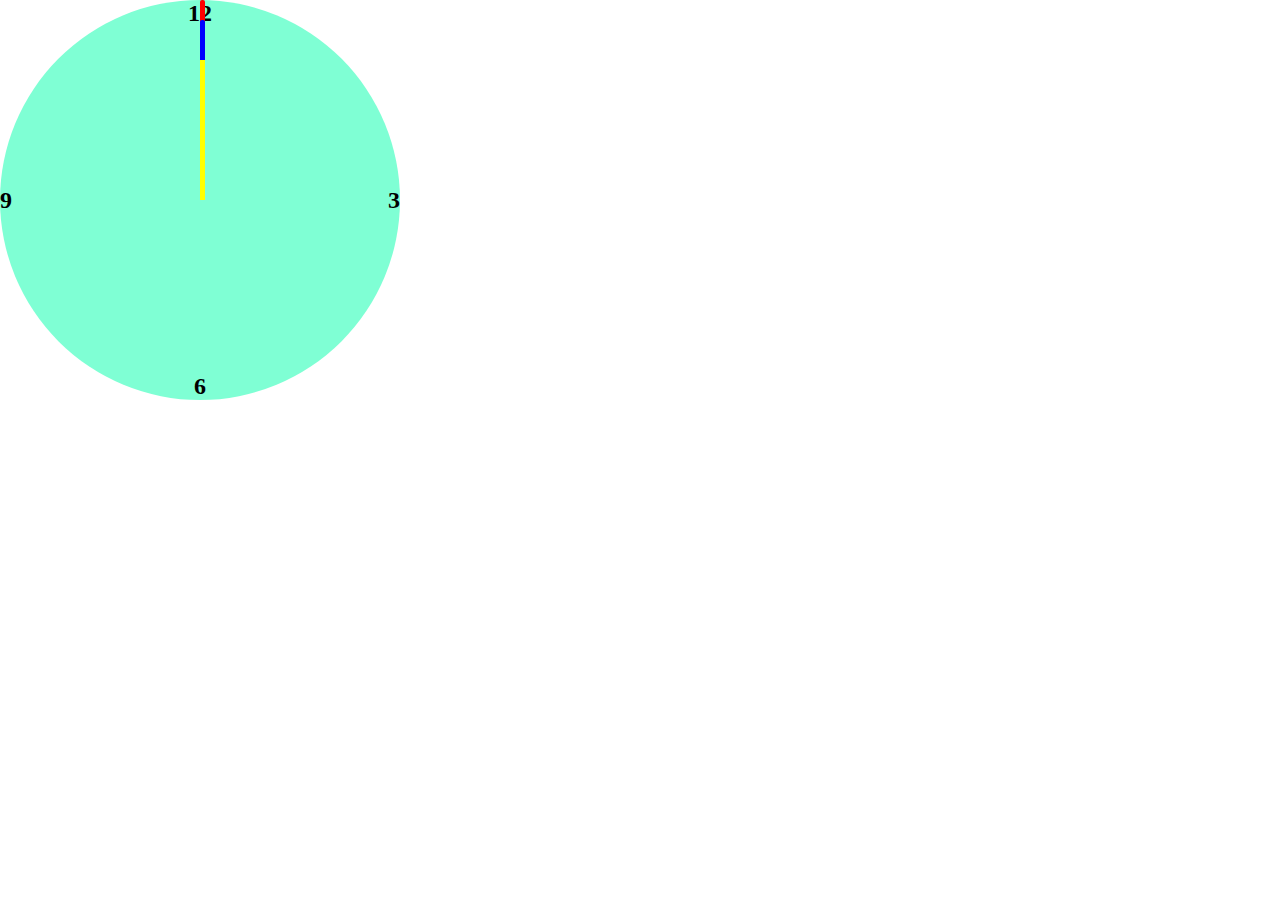
<file: clock/index.html>
<!doctype html>
<html>

<head>
  <meta charset="UTF-8">
  <meta name="viewport" content="width=device-width, initial-scale=1.0">
  <title>Clock</title>
  <link rel="stylesheet" href="cover.css">
</head>

<body>

  <div class="container">

    <div class="line"></div>
    <div class="line2"></div>
    <div class="line3"></div>

    
    <div class="time">
      <h2 class="top">12</h2>
      <div class="mid">
        <h2>9</h2>
        <h2>3</h2>
      </div>
      <h2 class="top">6</h2>
    </div>
  </div>

  <script src="script.js"></script>
</body>

</html>
</file>
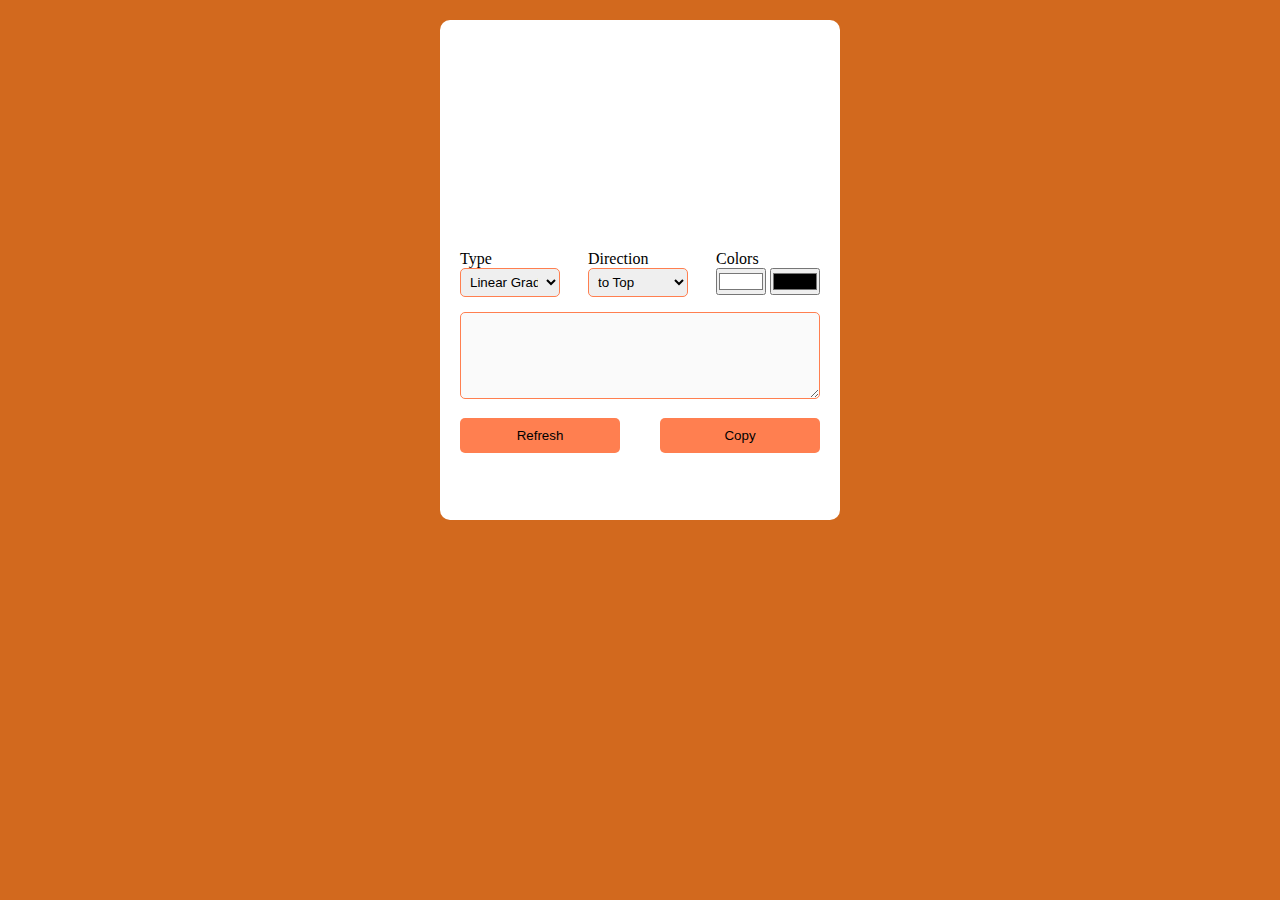
<file: gradientGenerator/index.html>
<!DOCTYPE html>
<html lang="en">

<head>
    <meta charset="UTF-8">
    <meta http-equiv="X-UA-Compatible" content="IE=edge">
    <meta name="viewport" content="width=device-width, initial-scale=1.0">
    <title>Gradient generator</title>
    <link rel="stylesheet" href="style.css">
</head>

<body>
    <div class="container">
        <div class="wrapper">
        <div class="gradient">

        </div>
        <div class="middle">
            <div class="Type">
                <label for="type">Type</label><br>
                <select name="type" id="type">
                <option value="linear-gradient">Linear Gradients</option>
                <option value="radial-gradient">Radial Gradients</option>
                <option value="conic-gradient">Conic Gradients</option>
                
            </select>
            </div>
            <div class="direction">
                <label for="direction">Direction</label><br>
                <select  id="direction">
                <option value="to top">to Top</option>
                <option value="to bottom">to Bottom</option>
                <option value="to left">to Left</option>
                <option value="to right">to Right</option>
                <option value="angle">angle</option>
            </select>
            </div>
            <div class="shape" >
                <label for="shape">Shape</label><br>
                <select  id="shape">
                <option value="circle">Circle</option>
                <option value="ellipse">ellipse</option>
                <option value="farthest-side">farthest-side</option>
                
            </select>
            </div>

            <div class="colors">
                <p>Colors</p>
                <input type="color" value="#ffffff" class="col" >
                <input type="color" value="#000" class="col" >
            </div>
        </div>
<div class="angle">
    <label for="range">angle in dergee</label><br>
    <input type="range" value="90" id="range" min="0" max="360">
</div>
        <div class="text">
            <textarea name="" id="" cols="30" rows="5" disabled></textarea>
        </div>
        <div class="buttons">
            <button id="refresh">Refresh</button>
            <button id="copy">Copy</button>
        </div>
    </div>
</div>
<script src="script.js" defer></script>
</body>

</html>
</file>
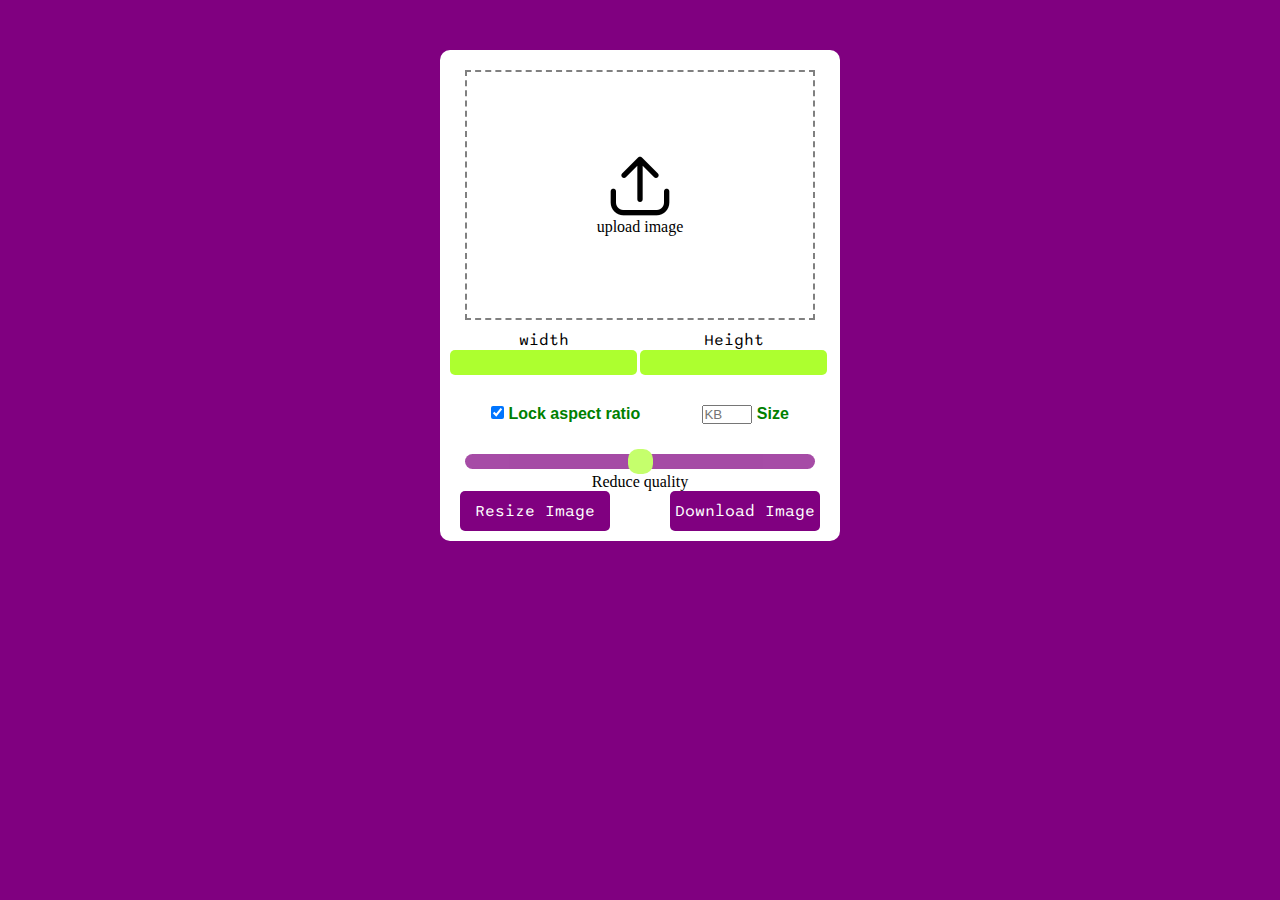
<file: imageResizer/index.html>
<!DOCTYPE html>
<html lang="en">

<head>
    <meta charset="UTF-8">
    <meta http-equiv="X-UA-Compatible" content="IE=edge">
    <meta name="viewport" content="width=device-width, initial-scale=1.0">
    <title>Resizer</title>
    <link rel="stylesheet" href="style.css">
    <link rel="stylesheet"
        href="https://fonts.googleapis.com/css2?family=Material+Symbols+Outlined:opsz,wght,FILL,GRAD@48,400,0,0" />
</head>

<body>
    <div class="container">
        <div class="box">
            <div class="image">
                <input type="file" id="file" accept="image/*" hidden>
                <img src="upload.png" alt="">
                <p>upload image</p>
            </div>
            <div class="size">
                <div class="sizeBox">
                    <label for="width">width</label>
                    <input type="number" id="width">
                </div>
                <div class="sizeBox">
                    <label for="height">Height</label>
                    <input type="number" id="height">
                </div>
            </div>
            <div class="resize">
                <div class="resizeBox">
                    <input type="checkbox" name="" id="ratio" checked>
                    <label for="ratio">Lock aspect ratio</label>
                </div>
                <div class="resizeBox">
                    <input type="number" id="size" placeholder="KB" readonly>
                    <label for="quality">Size</label>
                </div>
            </div>
            <div class="rangeBar">
                <input type="range" name="" id="quality" class="slider" value="50">
                <label for="quality">Reduce quality</label>
            </div>
            <div class="buttons">
                <button id="rbutton">Resize Image</button>
                <button id="dbutton">Download Image</button>
            </div>
        </div>
    </div>
    <script src="script.js"></script>
</body>

</html>
</file>
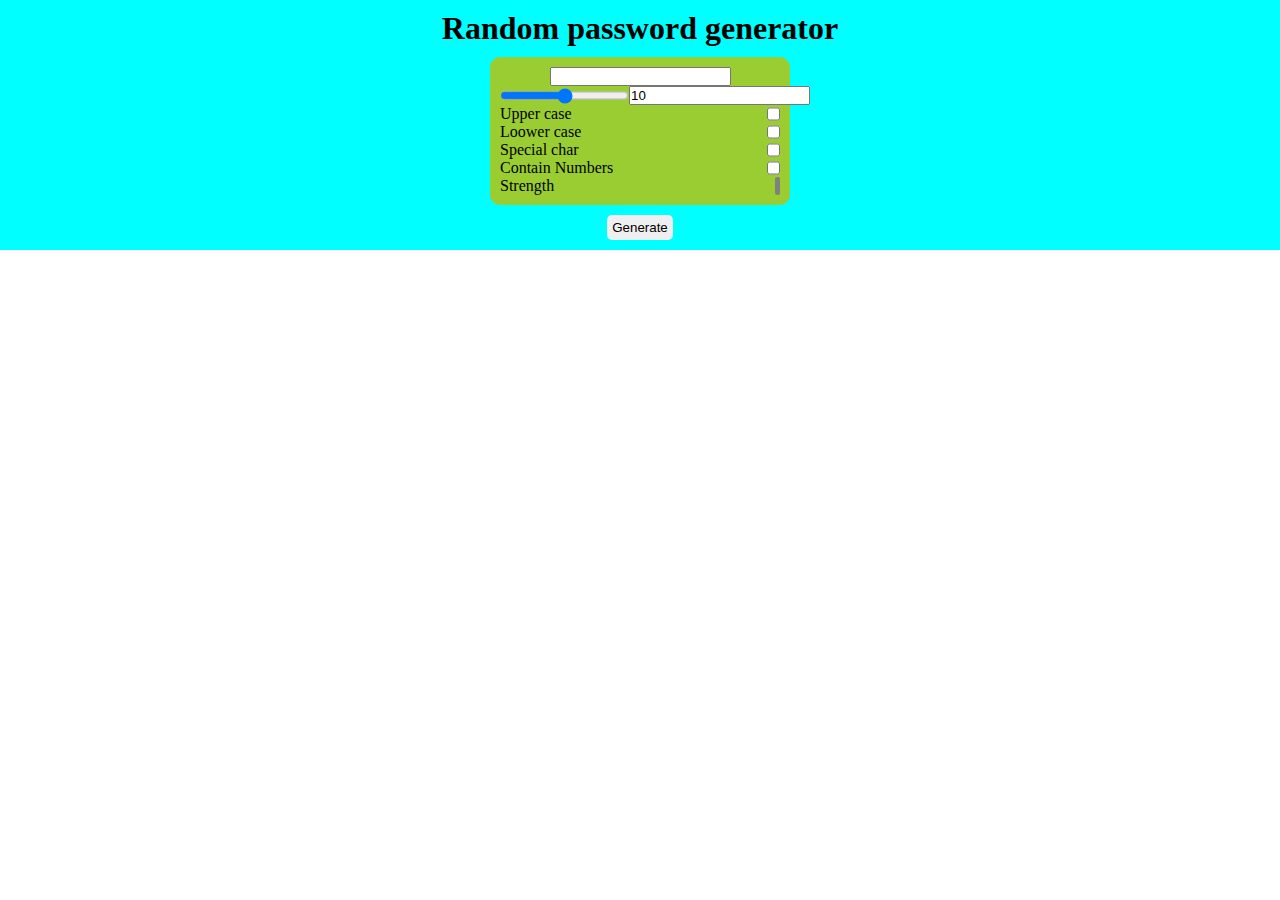
<file: randomPassword/index.html>
<!DOCTYPE html>
<html lang="en">
<head>
    <meta charset="UTF-8">
    <meta http-equiv="X-UA-Compatible" content="IE=edge">
    <meta name="viewport" content="width=device-width, initial-scale=1.0">
    <title>countdown</title>
    <link rel="stylesheet" href="style.css">
</head>
<body>
    <div class="container">
        <h1>Random password generator</h1>
        

        <div id="count">
            <input type="text" id="display" readonly>
            <div class="check">
                <input type="range" name="" id="range" max="15" min="5" value="10">
                <input type="text" value="10" id="drange" readonly>
                <!-- <label for="" id="drange">0</label> -->
            </div>
            <div class="check">
                <label for="up">Upper case</label>
                <input type="checkbox" name="" id="up">
            </div>
            <div class="check">
                <label for="lo">Loower case</label>
                <input type="checkbox" name="" id="lo">
            </div>
            <div class="check">
                <label for="special">Special char</label>
                <input type="checkbox" name="" id="special">
            </div>
            <div class="check">
                <label for="num">Contain Numbers</label>
                <input type="checkbox" name="" id="num">
            </div>
            <div class="check">
                <label for="num">Strength</label>
                <div id="stre"></div>
            </div>
        </div>
        <button onclick="generate()">Generate</button>
    </div>
    <script src="script.js"></script>
</body>
</html>
</file>
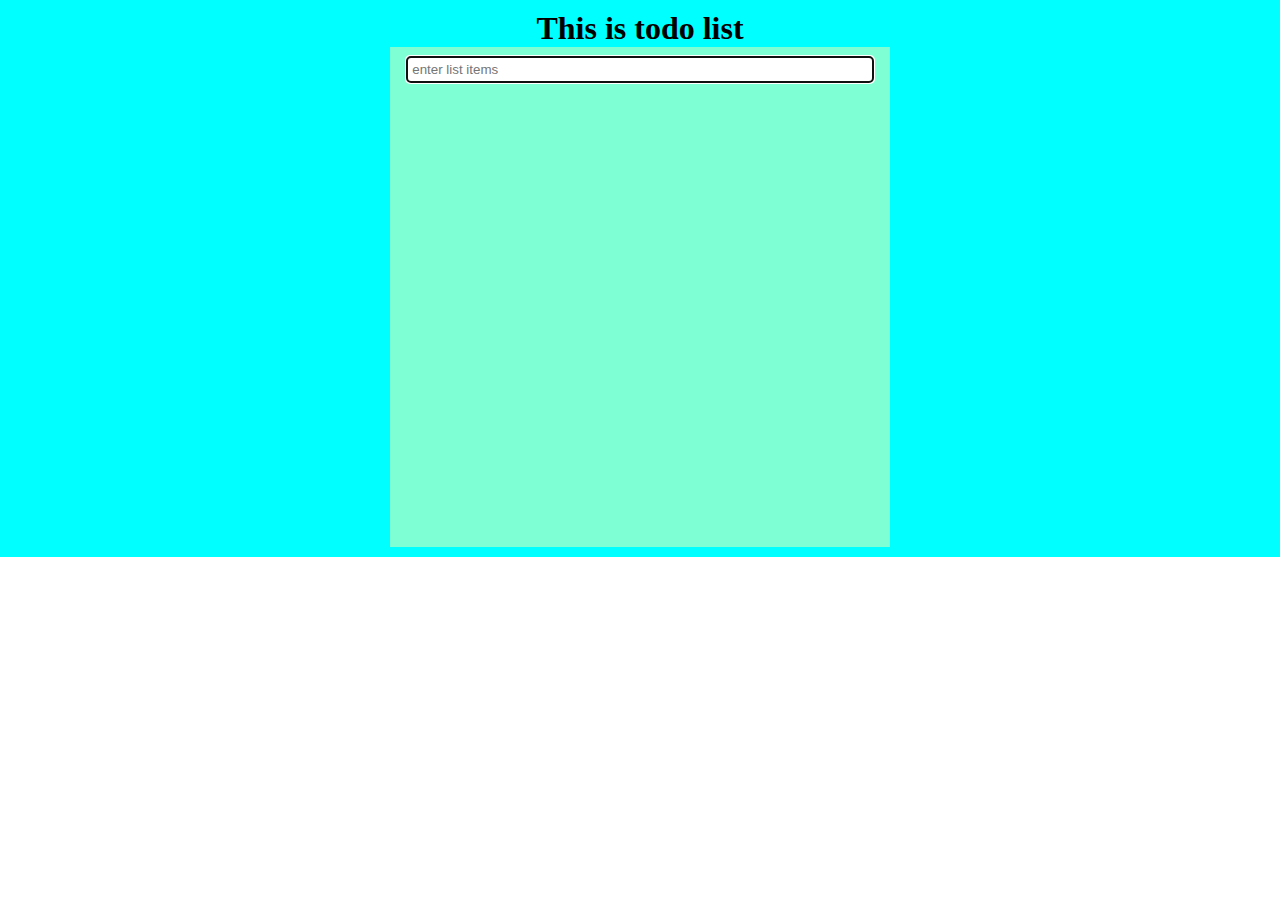
<file: todoList/index.html>
<!DOCTYPE html>
<html lang="en">
<head>
    <meta charset="UTF-8">
    <meta http-equiv="X-UA-Compatible" content="IE=edge">
    <meta name="viewport" content="width=device-width, initial-scale=1.0">
    <title>Todo List</title>
    <link rel="stylesheet" href="style.css">
    <link rel="stylesheet" href="https://fonts.googleapis.com/css2?family=Material+Symbols+Outlined:opsz,wght,FILL,GRAD@20..48,100..700,0..1,-50..200" />
</head>
<body>
    <div class="container">
        <h1>This is todo list</h1>

        <div class="box">
            <input type="text" name="" id="inp" autofocus placeholder="enter list items">
            <ul id="listData">
                <!-- <li>hidsfdsa f Lorem ipsum dolor sit amet.
                    <i><button class="material-symbols-outlined">
                        close
                        </button></i>
                </li> -->
                
            </ul>
        </div>
      
    </div>
    <script src="script.js"></script>
</body>
</html>
</file>
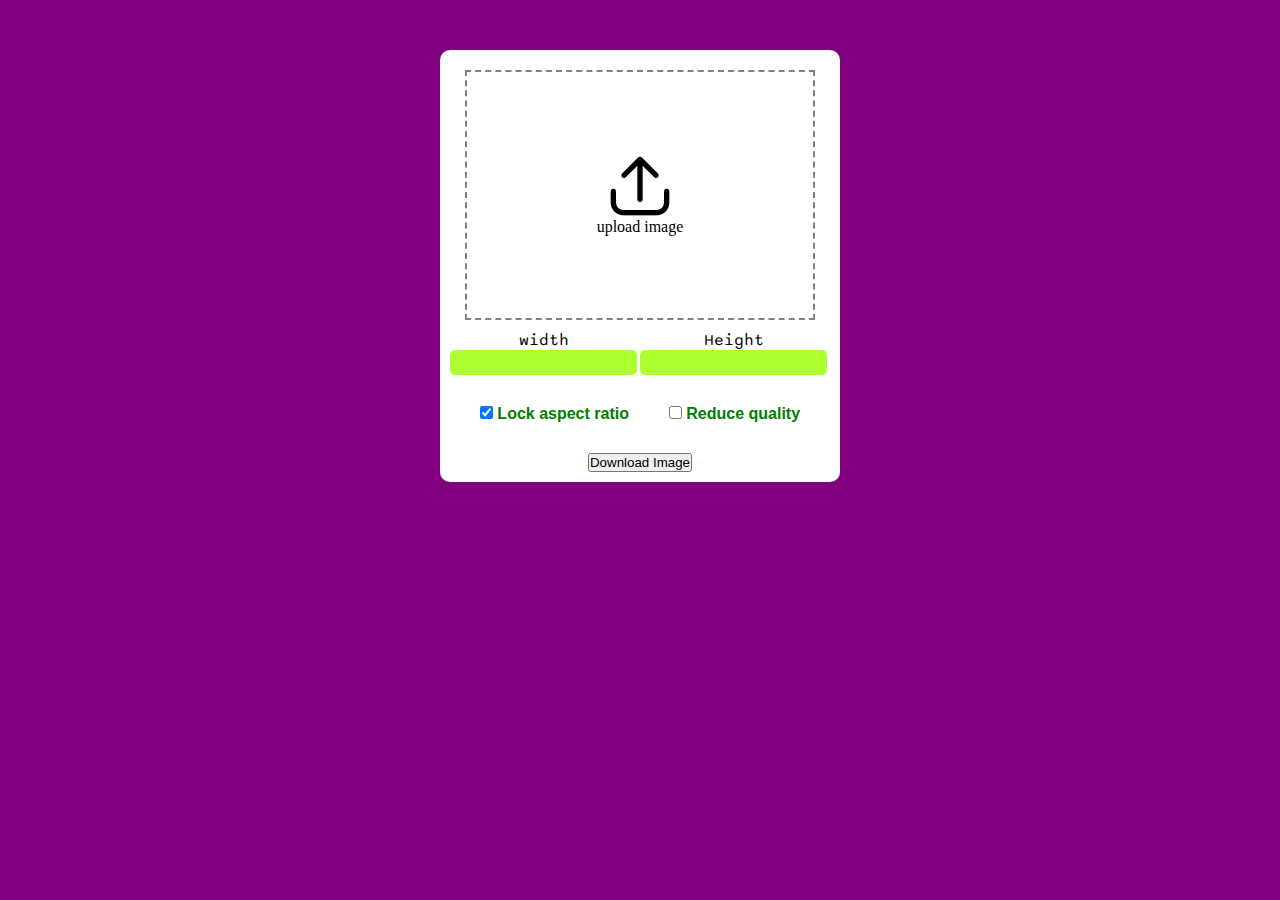
<file: imageResizer/index copy.html>
<!DOCTYPE html>
<html lang="en">

<head>
    <meta charset="UTF-8">
    <meta http-equiv="X-UA-Compatible" content="IE=edge">
    <meta name="viewport" content="width=device-width, initial-scale=1.0">
    <title>Resizer</title>
    <link rel="stylesheet" href="style.css">
    <link rel="stylesheet"
        href="https://fonts.googleapis.com/css2?family=Material+Symbols+Outlined:opsz,wght,FILL,GRAD@48,400,0,0" />
</head>

<body>
    <div class="container">
        <div class="box">
            <div class="image">
                <input type="file" id="file" accept="image/*" hidden>
                <img src="upload.png" alt="">
                <p>upload image</p>
            </div>
            <div class="size">
                <div class="sizeBox">
                    <label for="width">width</label>
                    <input type="number" id="width">
                </div>
                <div class="sizeBox">
                    <label for="height">Height</label>
                    <input type="number" id="height">
                </div>
            </div>
            <div class="resize">
                <div class="resizeBox">
                    <input type="checkbox" name="" id="ratio" checked>
                    <label for="ratio">Lock aspect ratio</label>
                </div>
                <div class="resizeBox">
                    <input type="checkbox" name="" id="quality">
                    <label for="quality">Reduce quality</label>
                </div>
            </div>

            <button>Download Image</button>
        </div>
    </div>
    <script src="script.js"></script>
</body>

</html>
</file>
<file: clock/cover.css>
* {
    margin: 0;
    padding: 0;
    box-sizing: border-box;
}
body{
    /* color: red; */
}
.container {
    width: 400px;
    background-color: aquamarine;
    height: 400px;
    position: relative;
    border-radius: 100%;
}

.line {
    width: 5px;
    height: 200px;
    background-color: red;
    left: 200px;
    position: absolute;
    transform-origin: bottom;
    border-radius: 2px;
    border: none;
}

.line2 {
    width: 5px;
    height: 180px;
    background-color: blue;
    left: 200px;
    top: 20px;
    border-radius: 2px;
    border: none;
    position: absolute;
    transform-origin: bottom;
}

.line3 {
    width: 5px;
    height: 140px;
    background-color: yellow;
    left: 200px;
    top: 60px;
    position: absolute;
    transform-origin: bottom;
    
}
.time{
    width: 400px;
    height: 400px;
    display: flex;
    flex-direction: column;
    justify-content: space-between;
}

.top{
   margin: 0 auto;
}

.mid {
    
    display: flex;
    justify-content: space-between;
   
}
</file>
<file: gradientGenerator/style.css>
*{
    margin: 0;
    padding: 0;
    box-sizing: border-box;
}
.container{
   background-color: chocolate;
   height: 100vh;
   width: 100%;
   position: fixed;
}
.wrapper{
    margin: 0 auto;
    margin-top: 20px;
    min-width: 400px;
    width: 30%;
    height: 500px;
    background-color: white;
    border-radius: 10px;
    padding: 20px;
}
.gradient{
    display: block;
    width: 100%;
    height: 200px;
    /* background-color: antiquewhite; */
    border-radius: 5px;
    background-image: radial-gradient(rectangle,red,green);
}
.middle{
    display: flex;
    justify-content: space-between;
    margin: 10px 0;
}
select{
    width: 100px;
    padding: 5px;
    border-radius: 5px;
    border-color: coral;
}
textarea{
    margin: 5px 0;
    width: 100%;
    border-radius: 5px;
    padding: 5px;
    border-color: coral;
}
.buttons{
    display: flex;
    justify-content: space-between;
    margin-top: 10px;
}
button{
padding: 10px;
width: 160px;
border-radius: 5px;
border: none;
background-color: coral; 
}
.angle{
 display: none;
}
.angle input{
    width: 100%;
}
.shape{
    display: none;
}
</file>
<file: imageResizer/style.css>
@import url('https://fonts.googleapis.com/css2?family=Sono:wght@400;700&display=swap');

*{
    margin: 0;
    padding: 0;
    box-sizing: border-box;
}
.container{
    background-color: purple;
    height: 100vh;
    width: 100%;
    text-align: center;
    padding: 10px 0;
    
}

.box{
    width: 400px;
    background-color: white;
    margin: 40px auto;
    border-radius: 10px;
    padding: 10px 0;
}
.active {
    border: none;
    }
.image{
    height: 250px;
    width: 350px;
    margin: 10px auto;

   border: 2px dashed gray;
   display: flex;
   flex-direction: column;
   align-items: center;
   justify-content: center;
}
img{
    max-width: 100%;
    max-height: 100%;
    z-index: 23;
}
.size{
    display: flex;
    margin: 10px 10px;
    font-family: 'Sono', sans-serif;
}
.sizeBox input{
    padding: 5px;
    border-radius: 5px;
    background-color: greenyellow;
    border: none;
    text-align: center;
}
.resize{
    display: flex;
    justify-content: space-between;
    margin: 20px auto;
    padding: 10px 20px;
    color:green;
    justify-content: space-around;
    font-weight: 800;
    font-family: sans-serif;
}

#size{
    width: 50px;
}


/* The slider itself */
.slider {
    -webkit-appearance: none;  /* Override default CSS styles */
    appearance: none;
    width: 100%; /* Full-width */
    height: 25px; /* Specified height */
    background: #d3d3d3; /* Grey background */
    outline: none; /* Remove outline */
    opacity: 0.7; /* Set transparency (for mouse-over effects on hover) */
    -webkit-transition: .2s; /* 0.2 seconds transition on hover */
    transition: opacity .2s;
  }
  .slider{
    background-color: purple;
    border-radius: 15px;
    width: 350px;
    height: 15px;
  }
 
  /* The slider handle (use -webkit- (Chrome, Opera, Safari, Edge) and -moz- (Firefox) to override default look) */
  .slider::-webkit-slider-thumb {
    -webkit-appearance: none; /* Override default look */
    appearance:none;
    width: 25px; /* Set a specific slider handle width */
    height: 25px; /* Slider handle height */
    border-radius: 10px;
    background: greenyellow; /* Green background */
    cursor: pointer; /* Cursor on hover */
  }
  
  .slider::-moz-range-thumb {
    width: 25px; /* Set a specific slider handle width */
    height: 25px; /* Slider handle height */
    background: #04AA6D; /* Green background */
    cursor: pointer; /* Cursor on hover */
  }

  .buttons{
    padding: 0 20px;
    display: flex;
    justify-content: space-between;
}

#dbutton, #rbutton{
    width: 150px;
    height: 40px;
    border: none;
    border-radius: 5px;
    background-color: purple;
    color: white;
    font-size: medium;
    font-family: 'Sono', sans-serif;
    cursor: pointer;
}
.active p{
display: none;

}
</file>
<file: randomPassword/style.css>
*{
    margin: 0;
    padding: 0;
    box-sizing: border-box;
}
.container{
    background-color: aqua;
    padding: 10px;
    text-align: center;
    
}

#count{
    width: 300px;
    margin: 10px auto;
    background-color:yellowgreen;
    padding: 10px;
    border-radius: 10px;
}
.check{
    display: flex;
    justify-content: space-between;
}
button{
    padding: 5px;
    border-radius: 5px;
    border:none;
}
#stre{
    width: 5px;
    background-color: gray;
    border-radius: 2px;
}
</file>
<file: todoList/style.css>
*{
    margin: 0;
    padding: 0;
    box-sizing: border-box;
}
.container{
    background-color: aqua;
    padding: 10px;
    text-align: center;
    
}

.box{
    margin: 0 auto;
    width: 500px;
    height: 500px;
    background-color: aquamarine;
    padding: 5px;
}
#inp{
    margin: 5px auto;
    padding: 5px;
    width: 95%;
    border-radius: 4px;
    border: none;
    display: block;
}
#listData{
    text-align: start;
    list-style: none;
}
li{
    display: flex;
    justify-content: space-between;
    background-color: gray;
    align-items: center;
    padding: 2px 5px;
    margin: 2px 10px;
    border-radius: 5px;
    color: white;
}
i{
    cursor: pointer;
}
</file>
